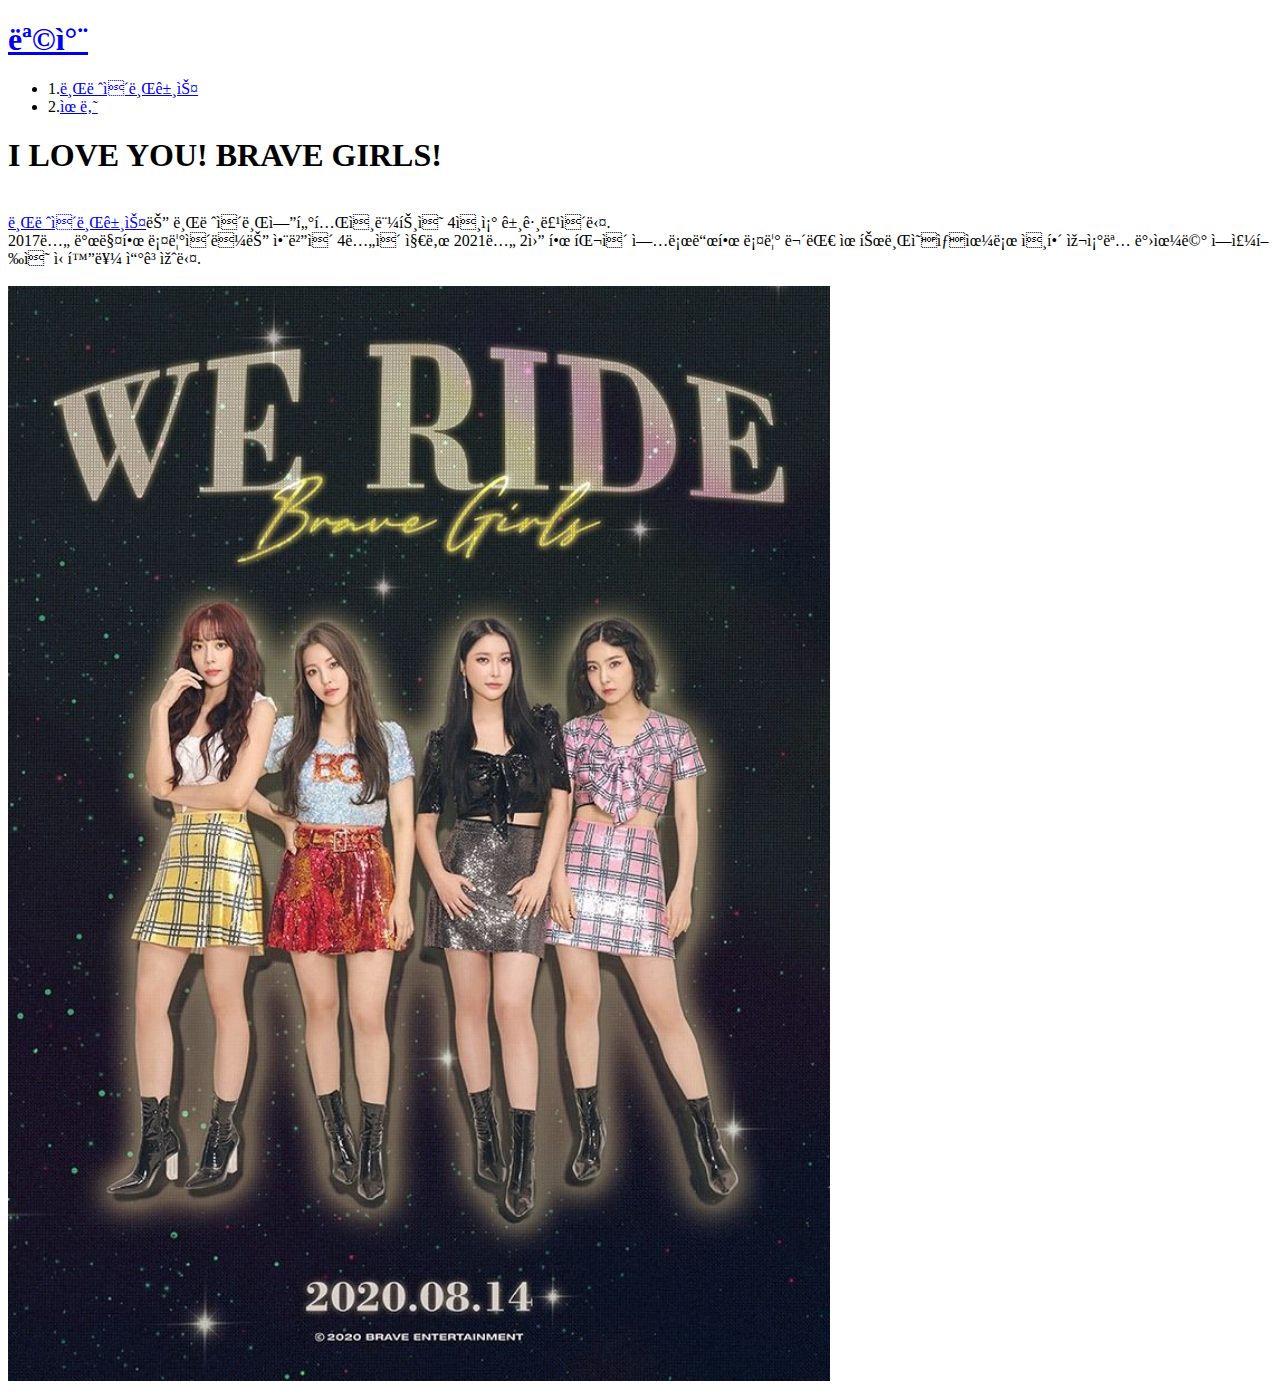
<file: 1.html>
<!doctype HTML>
<html>
<head>
<title>지성이 HTML 공부장</title>
 <META charset="uft-8">
</head>
<body>
    <h1><a href="index.html">목차</a></h1>
 <ul>
    <li>1.<a href="1.html">브레이브걸스</a> <br></li>
    <li>2.<a href="2.html">유나</a> <br></li>
</ul>
<Strong><h1>I LOVE YOU! BRAVE GIRLS!</h1></strong>
<Br> 
<a href="https://namu.wiki/w/%EB%B8%8C%EB%A0%88%EC%9D%B4%EB%B8%8C%EA%B1%B8%EC%8A%A4" target="_blank" title="브걸짱짱맨">
    브레이브걸스</a>는 브레이브엔터테인먼트의 4인조 걸그룹이다.<br> 2017년 발매한 롤린이라는 앨범이 4년이 지난 2021년 2월 한 팬이 업로드한 롤린 무대 유튜브영상으로 인해 재조명 받으며 역주행의 신화를 쓰고있다.
 <br><br><img src="11.jpg" width="65%"> 
</body>
</html>
</file>
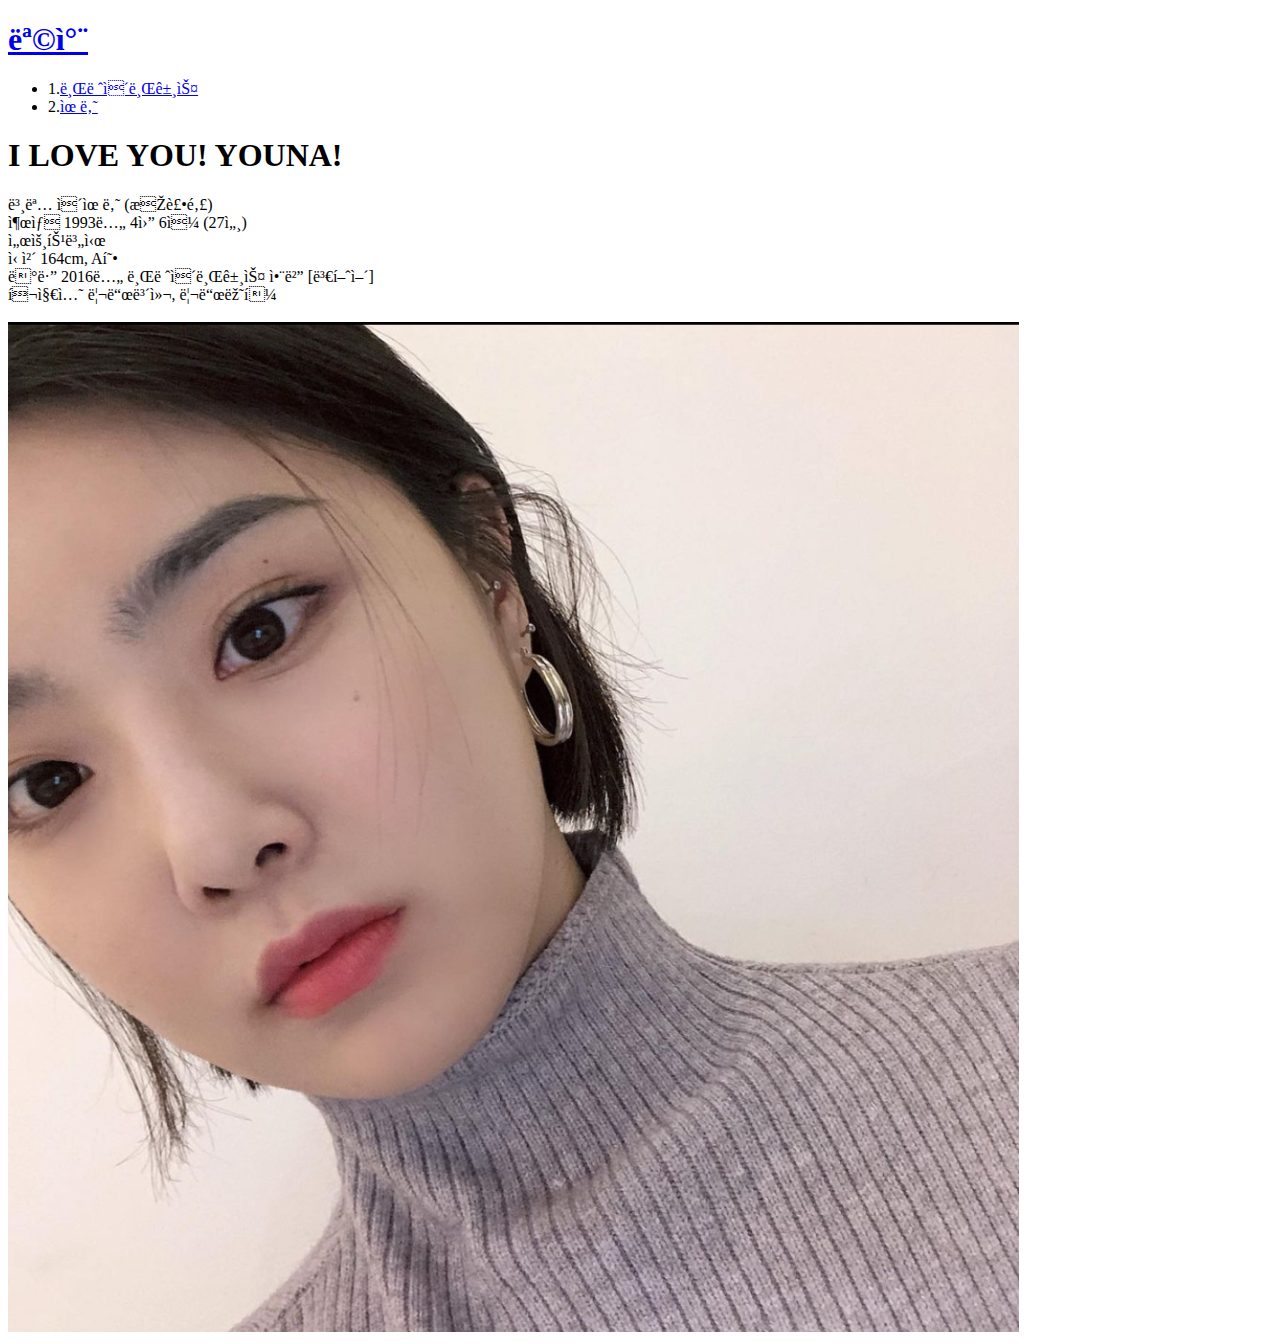
<file: 2.html>
<!doctype HTML>
<html>
<head>
<title>지성이 HTML 공부장</title>
 <META charset="uft-8">
</head>
<body>
    <h1><a href="index.html">목차</a></h1>
 <ul>
    <li>1.<a href="1.html">브레이브걸스</a> <br></li>
    <li>2.<a href="2.html">유나</a> <br></li>
</ul>
<Strong><h1>I LOVE YOU! YOUNA!</h1></strong>
 본명
이유나 (李裕那)<br>
출생
1993년 4월 6일 (27세)<br>
서울특별시<br>
신체
164cm, A형<br>
데뷔
2016년 브레이브걸스 앨범 [변했어]<br>
포지션
리드보컬, 리드래퍼
 <br><br><img src="123.png" width="80%"> 
</body>
</html>
</file>
